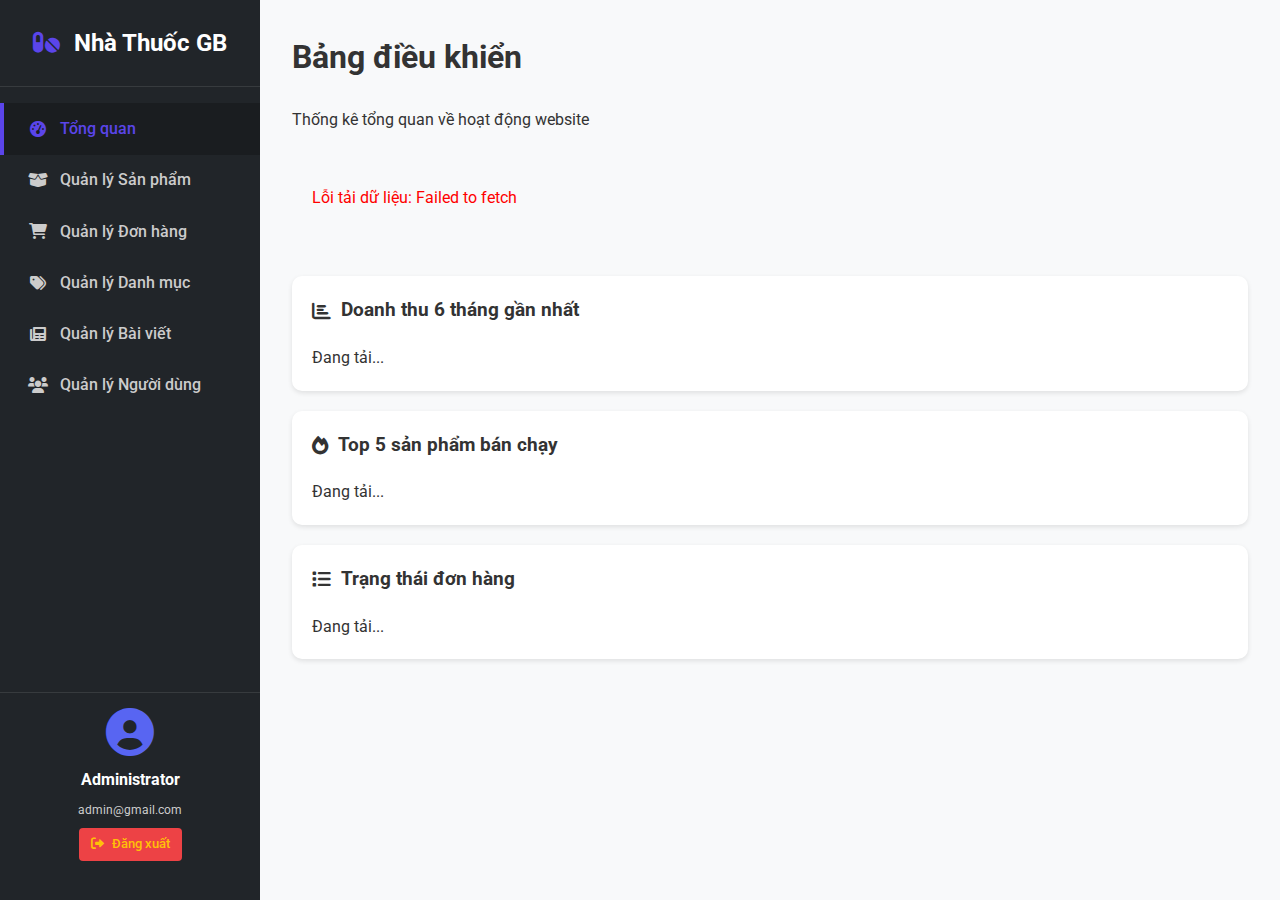
<file: frontend/admin/index.html>
<!DOCTYPE html>
<html lang="vi">
  <head>
    <meta charset="UTF-8" />
    <meta name="viewport" content="width=device-width, initial-scale=1.0" />
    <title>Dashboard - Quản trị Nhà Thuốc GB</title>
    <link
      rel="stylesheet"
      href="https://cdnjs.cloudflare.com/ajax/libs/font-awesome/6.0.0-beta3/css/all.min.css"
    />
    <link rel="stylesheet" href="../assets/css/admin.css?v=1.2" />

    <style>
      /* ===== Dashboard Stat Cards ===== */
      .dashboard-stats {
        display: flex;
        flex-wrap: wrap;
        gap: 20px;
        margin-bottom: 30px;
      }

      .stat-card {
        flex: 1 1 200px;
        display: flex;
        align-items: center;
        background: #fff;
        padding: 15px 20px;
        border-radius: 10px;
        box-shadow: 0 2px 5px rgba(0, 0, 0, 0.1);
        gap: 15px;
      }

      .stat-card .stat-icon {
        font-size: 2.5rem;
        color: #3498db;
        min-width: 50px;
        text-align: center;
      }

      .stat-card.stat-orders .stat-icon {
        color: #e67e22;
      }
      .stat-card.stat-users .stat-icon {
        color: #9b59b6;
      }
      .stat-card.stat-revenue .stat-icon {
        color: #2ecc71;
      }

      .stat-card .stat-info {
        display: flex;
        flex-direction: column;
        justify-content: center;
      }

      .stat-card .stat-info h3 {
        margin: 0;
        font-size: 1.6rem;
        line-height: 1;
        font-weight: bold;
      }

      .stat-card .stat-info p {
        margin: 0;
        font-size: 0.9rem;
        color: #777;
      }

      /* ===== Dashboard Cards ===== */
      .dashboard-card {
        background: #fff;
        border-radius: 10px;
        padding: 20px;
        margin-bottom: 20px;
        box-shadow: 0 2px 5px rgba(0, 0, 0, 0.1);
      }

      .dashboard-card h3 {
        margin-top: 0;
        display: flex;
        align-items: center;
        gap: 10px;
      }

      /* Simple chart */
      .simple-chart .chart-row {
        display: flex;
        align-items: center;
        margin-bottom: 8px;
      }

      .chart-label {
        width: 80px;
      }

      .chart-bar-container {
        flex: 1;
        background: #f0f0f0;
        height: 20px;
        border-radius: 10px;
        margin: 0 10px;
        overflow: hidden;
      }

      .chart-bar {
        height: 100%;
        background: #3498db;
      }

      .chart-value {
        width: 120px;
        text-align: right;
        font-size: 0.9rem;
      }

      /* Top products */
      .top-products-list {
        display: flex;
        flex-direction: column;
        gap: 10px;
      }

      .top-product-item {
        display: flex;
        align-items: center;
        gap: 10px;
      }

      .top-product-item .rank {
        width: 30px;
        font-weight: bold;
      }

      .top-product-item .product-info h4 {
        margin: 0;
        font-size: 1rem;
      }

      .top-product-item .product-info p {
        margin: 0;
        font-size: 0.85rem;
        color: #777;
      }

      /* Orders status */
      .orders-status-list {
        display: flex;
        flex-wrap: wrap;
        gap: 15px;
      }

      .status-item {
        display: flex;
        align-items: center;
        gap: 5px;
        padding: 5px 10px;
        background: #f9f9f9;
        border-radius: 6px;
        font-size: 0.9rem;
      }

      .status-item i {
        font-size: 1.2rem;
      }
      .status-count {
        font-weight: bold;
        margin-left: 5px;
      }
    </style>

    <script>
      const API_URL = "http://nhom50.itimit.id.vn/nhathuocgb/backend/api";
    </script>
  </head>
  <body class="admin-dashboard">
    <aside class="admin-sidebar">
      <div class="admin-sidebar-header">
        <a href="index.html">
          <i class="fas fa-pills"></i>
          <span>Nhà Thuốc GB</span>
        </a>
      </div>
      <ul class="admin-nav">
        <li>
          <a href="index.html" class="active"
            ><i class="fas fa-tachometer-alt"></i> Tổng quan</a
          >
        </li>
        <li>
          <a href="products.html"
            ><i class="fas fa-box-open"></i> Quản lý Sản phẩm</a
          >
        </li>
        <li>
          <a href="orders.html"
            ><i class="fas fa-shopping-cart"></i> Quản lý Đơn hàng</a
          >
        </li>
        <li>
          <a href="categories.html"
            ><i class="fas fa-tags"></i> Quản lý Danh mục</a
          >
        </li>
        <li>
          <a href="posts.html"
            ><i class="fas fa-newspaper"></i> Quản lý Bài viết</a
          >
        </li>
        <li>
          <a href="users.html"
            ><i class="fas fa-users"></i> Quản lý Người dùng</a
          >
        </li>
      </ul>
      <div class="admin-user-info" id="admin-sidebar-user">
        <div class="user-avatar">
          <i class="fas fa-user-circle"></i>
        </div>
        <div class="user-details">
          <p class="user-name"><strong>Administrator</strong></p>
          <p class="user-email">admin@gmail.com</p>
          <a href="login.html" class="logout-btn"
            ><i class="fas fa-sign-out-alt"></i> Đăng xuất</a
          >
        </div>
      </div>
    </aside>

    <main class="admin-main-content" id="admin-dashboard">
      <h1>Bảng điều khiển</h1>
      <p>Thống kê tổng quan về hoạt động website</p>

      <!-- Thống kê tổng quan -->
      <div class="dashboard-stats" id="dashboard-stats">
        <div class="loading">Đang tải thống kê...</div>
      </div>

      <!-- Chi tiết thống kê -->
      <div class="dashboard-details">
        <!-- Doanh thu -->
        <div class="dashboard-card">
          <h3><i class="fas fa-chart-bar"></i> Doanh thu 6 tháng gần nhất</h3>
          <div id="revenue-chart"><div class="loading">Đang tải...</div></div>
        </div>

        <!-- Sản phẩm bán chạy -->
        <div class="dashboard-card">
          <h3><i class="fas fa-fire"></i> Top 5 sản phẩm bán chạy</h3>
          <div id="top-products"><div class="loading">Đang tải...</div></div>
        </div>

        <!-- Đơn hàng theo trạng thái -->
        <div class="dashboard-card">
          <h3><i class="fas fa-list"></i> Trạng thái đơn hàng</h3>
          <div id="orders-status"><div class="loading">Đang tải...</div></div>
        </div>
      </div>
    </main>

    <!-- JS dashboard -->
    <script>
      async function apiFetch(url, options = {}) {
        options.credentials = "include";
        return fetch(url, options);
      }

      document.addEventListener("DOMContentLoaded", async () => {
        await loadDashboard();
      });

      async function loadDashboard() {
        try {
          const response = await apiFetch(`${API_URL}/dashboard.php`);
          const result = await response.json();

          if (result.status === "success") {
            displayDashboardStats(result.data);
            displayRevenueChart(result.data.revenueByMonth);
            displayTopProducts(result.data.topProducts);
            displayOrdersStatus(result.data.ordersByStatus);
          } else {
            throw new Error(result.message);
          }
        } catch (error) {
          console.error("Lỗi tải dashboard:", error);
          document.getElementById("dashboard-stats").innerHTML =
            '<p style="color: red; padding: 20px;">Lỗi tải dữ liệu: ' +
            error.message +
            "</p>";
        }
      }

      function displayDashboardStats(data) {
        const statsContainer = document.getElementById("dashboard-stats");
        if (!statsContainer) return;

        statsContainer.innerHTML = `
          <div class="stat-card stat-products">
            <div class="stat-icon"><i class="fas fa-pills"></i></div>
            <div class="stat-info"><h3>${
              data.totalProducts || 0
            }</h3><p>Sản phẩm</p></div>
          </div>
          <div class="stat-card stat-orders">
            <div class="stat-icon"><i class="fas fa-shopping-cart"></i></div>
            <div class="stat-info"><h3>${
              data.totalOrders || 0
            }</h3><p>Đơn hàng</p></div>
          </div>
          <div class="stat-card stat-users">
            <div class="stat-icon"><i class="fas fa-users"></i></div>
            <div class="stat-info"><h3>${
              data.totalUsers || 0
            }</h3><p>Khách hàng</p></div>
          </div>
          <div class="stat-card stat-revenue">
            <div class="stat-icon"><i class="fas fa-dollar-sign"></i></div>
            <div class="stat-info"><h3>${formatCurrency(
              data.totalRevenue || 0
            )}</h3><p>Doanh thu</p></div>
          </div>
        `;
      }

      function displayRevenueChart(revenueData) {
        const container = document.getElementById("revenue-chart");
        if (!container) return;
        if (!revenueData || revenueData.length === 0) {
          container.innerHTML = "<p>Chưa có dữ liệu doanh thu</p>";
          return;
        }
        const maxRevenue = Math.max(
          ...revenueData.map((x) => parseFloat(x.revenue))
        );
        let html = '<div class="simple-chart">';
        revenueData.forEach((item) => {
          const percent =
            maxRevenue > 0 ? (parseFloat(item.revenue) / maxRevenue) * 100 : 0;
          html += `
            <div class="chart-row">
              <div class="chart-label">${item.month}</div>
              <div class="chart-bar-container">
                <div class="chart-bar" style="width: ${percent}%"></div>
              </div>
              <div class="chart-value">${formatCurrency(item.revenue)}</div>
            </div>`;
        });
        html += "</div>";
        container.innerHTML = html;
      }

      function displayTopProducts(products) {
        const container = document.getElementById("top-products");
        if (!products || products.length === 0) {
          container.innerHTML = "<p>Chưa có dữ liệu</p>";
          return;
        }
        let html = '<div class="top-products-list">';
        products.forEach((p, i) => {
          html += `
            <div class="top-product-item">
              <span class="rank">#${i + 1}</span>
              <div class="product-info">
                <h4>${p.name}</h4>
                <p>Đã bán: ${p.total_sold} sản phẩm</p>
              </div>
            </div>`;
        });
        html += "</div>";
        container.innerHTML = html;
      }

      function displayOrdersStatus(ordersStatus) {
        const container = document.getElementById("orders-status");
        if (!ordersStatus || ordersStatus.length === 0) {
          container.innerHTML = "<p>Chưa có đơn hàng</p>";
          return;
        }

        const statusMap = {
          pending: { label: "Chờ xử lý", icon: "clock", color: "#ffa500" },
          confirmed: {
            label: "Đã xác nhận",
            icon: "check-circle",
            color: "#4CAF50",
          },
          shipping: { label: "Đang giao", icon: "truck", color: "#2196F3" },
          completed: {
            label: "Hoàn thành",
            icon: "check-double",
            color: "#4CAF50",
          },
          cancelled: {
            label: "Đã hủy",
            icon: "times-circle",
            color: "#f44336",
          },
        };

        let html = '<div class="orders-status-list">';
        ordersStatus.forEach((item) => {
          const s = statusMap[item.status] || {
            label: item.status,
            icon: "info-circle",
            color: "#999",
          };
          html += `
            <div class="status-item">
              <i class="fas fa-${s.icon}" style="color: ${s.color}"></i>
              <span class="status-label">${s.label}</span>
              <span class="status-count">${item.count}</span>
            </div>`;
        });
        html += "</div>";
        container.innerHTML = html;
      }

      function formatCurrency(amount) {
        return new Intl.NumberFormat("vi-VN", {
          style: "currency",
          currency: "VND",
        }).format(amount);
      }
    </script>
  </body>
</html>
</file>
<file: frontend/assets/css/admin.css>
/* frontend/assets/css/admin.css (Bản Hoàn Chỉnh - Sửa lỗi Modal bị cắt) */
@import url("https://fonts.googleapis.com/css2?family=Roboto:wght@300;400;500;700&display=swap");

:root {
  --primary-color: #5b45ea;
  --secondary-color: #6c757d;
  --accent-color: #28a745;
  --text-color: #333;
  --light-bg: #f8f9fa;
  --dark-bg: #212529;
  --border-color: #dee2e6;
}

body {
  font-family: "Roboto", sans-serif;
  margin: 0;
  line-height: 1.6;
  color: var(--text-color);
  background-color: var(--light-bg);
}
a {
  text-decoration: none;
  color: var(--primary-color);
}
a:hover {
  color: #4a37c0;
}
.text-center {
  text-align: center !important;
}
.error-message {
  color: red;
}
.required {
  color: red;
  margin-left: 3px;
}

/* ==================
   TRANG ĐĂNG NHẬP ADMIN
   ================== */
.admin-login-container {
  display: flex;
  align-items: center;
  justify-content: center;
  min-height: 100vh;
  padding: 2rem;
  box-sizing: border-box;
}
.auth-form {
  max-width: 400px;
  width: 100%;
  margin: 0 auto;
  padding: 2rem;
  background-color: #fff;
  border: 1px solid var(--border-color);
  border-radius: 10px;
  box-shadow: 0 4px 15px rgba(0, 0, 0, 0.08);
}
.auth-form h2 {
  text-align: center;
  color: var(--text-color);
  margin-top: 0;
  margin-bottom: 0.5rem;
}
.auth-form h2::after {
  display: none;
}
.auth-form p {
  text-align: center;
  margin-bottom: 1.5rem;
  color: var(--secondary-color);
}
.form-group {
  margin-bottom: 1.25rem;
}
.form-group label {
  display: block;
  font-weight: 500;
  margin-bottom: 0.5rem;
}
.form-group input,
.form-group textarea,
.form-group select {
  width: 100%;
  padding: 0.75rem;
  font-size: 1rem;
  border: 1px solid var(--border-color);
  border-radius: 5px;
  box-sizing: border-box;
  font-family: "Roboto", sans-serif;
}
.btn {
  display: inline-block;
  padding: 0.75rem 1.5rem;
  border-radius: 5px;
  font-weight: 500;
  cursor: pointer;
  transition: all 0.3s ease;
}
.btn-primary {
  background-color: var(--primary-color);
  color: #fff;
  border: 1px solid var(--primary-color);
}
.btn-primary:hover {
  background-color: #4a37c0;
  border-color: #4a37c0;
}
.btn-outline-primary {
  background-color: transparent;
  color: var(--primary-color);
  border: 1px solid var(--primary-color);
}
.btn-outline-primary:hover {
  background-color: var(--primary-color);
  color: #fff;
}
.btn-sm {
  padding: 0.25rem 0.5rem;
  font-size: 0.875rem;
}
.btn-full {
  width: 100%;
  padding: 0.8rem;
  font-size: 1.1rem;
}
.form-message {
  text-align: center;
  font-weight: 500;
  margin-bottom: 1rem;
  min-height: 1.2em;
  color: red;
}

/* ==================
   LAYOUT CHUNG TRANG ADMIN
   ================== */
body.admin-dashboard {
  display: flex;
  min-height: 100vh;
}
.admin-sidebar {
  width: 260px;
  background-color: var(--dark-bg);
  color: #fff;
  padding: 1.5rem 0;
  flex-shrink: 0;
  display: flex;
  flex-direction: column;
}
.admin-sidebar-header {
  padding: 0 1.5rem 1.5rem 1.5rem;
  border-bottom: 1px solid rgba(255, 255, 255, 0.1);
  text-align: center;
}
.admin-sidebar-header a {
  font-size: 1.5rem;
  font-weight: 700;
  color: #fff;
  text-decoration: none;
}
.admin-sidebar-header a i {
  color: var(--primary-color);
  margin-right: 0.5rem;
}
.admin-nav {
  list-style: none;
  padding: 0;
  margin: 1rem 0;
  flex-grow: 1;
}
.admin-nav li a {
  display: flex;
  align-items: center;
  padding: 0.8rem 1.5rem;
  color: #ccc;
  text-decoration: none;
  font-weight: 500;
  border-left: 4px solid transparent;
  transition: all 0.3s ease;
}
.admin-nav li a:hover {
  background-color: rgba(255, 255, 255, 0.05);
  color: #fff;
}
.admin-nav li a.active {
  background-color: rgba(0, 0, 0, 0.2);
  color: var(--primary-color);
  border-left-color: var(--primary-color);
}
.admin-nav li a i {
  margin-right: 0.75rem;
  width: 20px;
  text-align: center;
}
.admin-user-info {
  padding: 15px;
  border-top: 1px solid rgba(255, 255, 255, 0.1);
  margin-top: auto;
}
.admin-user-info p {
  margin: 0 0 0.5rem 0;
  color: #ccc;
}
.admin-user-info p strong {
  color: #fff;
}
.admin-user-info a {
  color: #ffc107;
  text-decoration: none;
  font-weight: 500;
}
.admin-user-info a:hover {
  text-decoration: underline;
}
.admin-main-content {
  flex-grow: 1;
  padding: 2rem;
  overflow-y: auto;
}
.admin-main-content h1 {
  font-size: 2rem;
  margin-top: 0;
  margin-bottom: 1.5rem;
  color: var(--text-color);
}
.admin-main-content h1::after {
  display: none;
}
.admin-page-header {
  display: flex;
  justify-content: space-between;
  align-items: center;
  margin-bottom: 1.5rem;
}

/* ==================
   CSS TRANG QUẢN LÝ
   ================== */
.admin-table-container {
  background-color: #fff;
  border-radius: 8px;
  box-shadow: 0 4px 15px rgba(0, 0, 0, 0.05);
  overflow-x: auto;
}
.admin-table {
  width: 100%;
  border-collapse: collapse;
}
.admin-table th,
.admin-table td {
  padding: 0.8rem 1rem;
  border-bottom: 1px solid var(--border-color);
  text-align: left;
  font-size: 0.9rem;
  vertical-align: middle;
}
.admin-table th {
  background-color: var(--light-bg);
  font-weight: 500;
  color: var(--secondary-color);
  white-space: nowrap;
}
.admin-table td {
  color: var(--text-color);
}
.admin-table td .product-image-thumb {
  width: 50px;
  height: 50px;
  object-fit: contain;
  border: 1px solid var(--border-color);
  border-radius: 4px;
  background-color: #fdfdfd;
}
.admin-table td .status-dot {
  display: inline-block;
  width: 10px;
  height: 10px;
  border-radius: 50%;
  margin-right: 5px;
}
.admin-table td .status-dot.active {
  background-color: var(--accent-color);
}
.admin-table td .status-dot.inactive {
  background-color: var(--secondary-color);
}
.admin-table .action-buttons {
  display: flex;
  gap: 0.5rem;
  white-space: nowrap;
}
.btn-edit {
  color: var(--primary-color);
}
.btn-delete {
  color: #dc3545;
}
.btn-edit,
.btn-delete {
  background: none;
  border: none;
  cursor: pointer;
  font-size: 1.1rem;
  padding: 0.25rem;
}
.btn-edit:hover {
  color: #4a37c0;
}
.btn-delete:hover {
  color: #a71d2a;
}
.order-status {
  padding: 0.25rem 0.6rem;
  border-radius: 15px;
  font-size: 0.8rem;
  font-weight: 500;
  color: #fff;
  white-space: nowrap;
  display: inline-block;
}
.order-status.status-pending {
  background-color: #ffc107;
  color: #333;
}
.order-status.status-confirmed {
  background-color: #17a2b8;
}
.order-status.status-shipping {
  background-color: #007bff;
}
.order-status.status-completed {
  background-color: var(--accent-color);
}
.order-status.status-cancelled {
  background-color: var(--secondary-color);
}

/* ==================
   MODAL (POPUP) - ĐÃ SỬA LỖI BỊ CẮT (FIXED)
   ================== */
.admin-modal {
  position: fixed;
  z-index: 1001;
  left: 0;
  top: 0;
  width: 100%;
  height: 100%;
  overflow-y: auto; /* Cho phép cuộn KHI NỘI DUNG DÀI */
  background-color: rgba(0, 0, 0, 0.4);
  padding: 3rem 1rem; /* Tạo khoảng hở trên/dưới/trái/phải */
  box-sizing: border-box;
  display: flex; /* Kích hoạt Flexbox */
  justify-content: center; /* Căn giữa modal theo chiều ngang */
  align-items: flex-start; /* Căn modal lên trên cùng (để padding-top 3rem có tác dụng) */
}
.modal-content {
  background-color: #fff;
  border-radius: 8px;
  box-shadow: 0 5px 20px rgba(0, 0, 0, 0.2);
  width: 90%;
  max-width: 700px;
  position: relative;
  animation: modalFadeIn 0.3s ease-out;
  margin: 0; /* Bỏ margin: auto cũ, flex sẽ tự căn giữa ngang */
  /* margin-bottom: 3rem; <-- Bị thay thế bởi padding: 3rem của cha */
}
/* HẾT SỬA LỖI MODAL */

@keyframes modalFadeIn {
  from {
    transform: translateY(-30px);
    opacity: 0;
  }
  to {
    transform: translateY(0);
    opacity: 1;
  }
}
.modal-close {
  position: absolute;
  top: 10px;
  right: 20px;
  color: var(--secondary-color);
  font-size: 2rem;
  font-weight: bold;
  cursor: pointer;
}
.modal-close:hover {
  color: var(--text-color);
}
/* Đặt chiều rộng nhỏ hơn cho modal danh mục */
#category-modal .modal-content {
  max-width: 500px;
}
#category-modal #modal-title {
  text-align: center;
  font-size: 1.5rem;
  padding-bottom: 1.5rem;
  border-bottom: 1px solid var(--border-color);
}
#category-modal #category-form {
  padding: 1.5rem 2rem 2rem 2rem;
}

/* FORM BÊN TRONG MODAL */
#product-form,
#category-form {
  padding: 2rem 2.5rem;
}
#product-form h2,
#category-form h2 {
  text-align: left;
  margin-top: 0;
  margin-bottom: 2rem;
}
#product-form .form-group,
#category-form .form-group {
  margin-bottom: 1.25rem;
}
#product-form .form-group label,
#category-form .form-group label {
  font-weight: 500;
}
#product-form .form-group input,
#product-form .form-group textarea,
#product-form .form-group select,
#category-form .form-group input,
#category-form .form-group textarea,
#category-form .form-group select {
  width: 100%;
  padding: 0.75rem;
  font-size: 1rem;
  border: 1px solid var(--border-color);
  border-radius: 5px;
  box-sizing: border-box;
}
#product-form textarea,
#category-form textarea {
  resize: vertical;
}
#image-preview-container {
  margin-top: 1rem;
}
#image-preview {
  max-width: 100px;
  max-height: 100px;
  border: 1px solid var(--border-color);
  border-radius: 4px;
  object-fit: contain;
}
.form-group-checkbox-row {
  display: flex;
  gap: 2rem;
  margin-bottom: 1.25rem;
}
.form-group-checkbox {
  display: flex;
  align-items: center;
}
.form-group-checkbox input[type="checkbox"] {
  width: auto;
  margin-right: 0.5rem;
}
.form-group-checkbox label {
  margin-bottom: 0;
  font-weight: normal;
}
.address-row {
  display: grid;
  grid-template-columns: 1fr 1fr;
  gap: 1rem;
}

/* CSS CHI TIẾT ĐƠN HÀNG (Admin) */
.admin-order-detail-container {
  background-color: #fff;
  padding: 2rem;
  border-radius: 8px;
  box-shadow: 0 4px 15px rgba(0, 0, 0, 0.08);
  margin-top: 1.5rem;
}
.order-summary-header {
  display: flex;
  justify-content: space-between;
  align-items: flex-start;
  flex-wrap: wrap;
  margin-bottom: 1.5rem;
  padding-bottom: 1rem;
  border-bottom: 1px solid var(--border-color);
}
.order-summary-header p {
  margin: 0.3rem 0;
  font-size: 0.95rem;
}
.order-summary-header strong {
  color: var(--text-color);
}
.order-summary-header .order-status {
  display: inline-block;
}
.order-detail-grid {
  display: grid;
  grid-template-columns: 1fr 1fr;
  gap: 2rem;
  margin-bottom: 2rem;
  padding-bottom: 1.5rem;
  border-bottom: 1px solid var(--border-color);
}
.order-section h4 {
  font-size: 1.2rem;
  color: var(--primary-color);
  margin-bottom: 1rem;
  border-bottom: 2px solid var(--primary-color);
  padding-bottom: 0.5rem;
  display: inline-block;
}
.order-section p {
  font-size: 0.95rem;
  color: #555;
  margin-bottom: 0.6rem;
  line-height: 1.7;
}
.order-section p strong {
  color: var(--text-color);
  min-width: 110px;
  display: inline-block;
}
.order-grand-total {
  font-size: 1.2rem;
  font-weight: bold;
  color: var(--primary-color);
}
.order-items-table {
  width: 100%;
  border-collapse: collapse;
  margin-top: 1rem;
}
.order-items-table th,
.order-items-table td {
  padding: 0.8rem 1rem;
  text-align: left;
  border-bottom: 1px solid var(--border-color);
  font-size: 0.9rem;
  vertical-align: middle;
}
.order-items-table th {
  background-color: var(--light-bg);
  font-weight: 500;
  color: var(--secondary-color);
}
.order-items-table td.product-info {
  display: flex;
  align-items: center;
}
.order-items-table td.product-info img {
  margin-right: 1rem;
  border: 1px solid var(--border-color);
  border-radius: 4px;
  width: 50px;
  height: 50px;
  object-fit: contain;
}
.order-items-table td.product-info span {
  font-weight: 500;
  color: var(--text-color);
}
.order-items-table td:last-child {
  font-weight: bold;
}
.order-actions {
  margin-top: 2rem;
  text-align: right;
}
.status-update-form {
  padding: 1.5rem;
  background-color: var(--light-bg);
  border-radius: 8px;
}
.status-update-form .form-group {
  display: flex;
  align-items: center;
  gap: 1rem;
  margin-bottom: 0;
}
.status-update-form label {
  margin-bottom: 0;
}
.status-update-form select {
  width: auto;
  min-width: 200px;
}

/* Dashboard Stats */
.dashboard-stats {
  display: grid;
  grid-template-columns: repeat(auto-fit, minmax(250px, 1fr));
  gap: 20px;
  margin-bottom: 30px;
}

.stat-card {
  background: white;
  padding: 20px;
  border-radius: 8px;
  box-shadow: 0 2px 4px rgba(0, 0, 0, 0.1);
  display: flex;
  align-items: center;
  gap: 15px;
}

.stat-icon {
  width: 60px;
  height: 60px;
  border-radius: 50%;
  display: flex;
  align-items: center;
  justify-content: center;
  font-size: 24px;
  color: white;
}

.stat-icon.bg-blue {
  background: #3498db;
}
.stat-icon.bg-green {
  background: #2ecc71;
}
.stat-icon.bg-orange {
  background: #e67e22;
}
.stat-icon.bg-purple {
  background: #9b59b6;
}

.stat-details h3 {
  margin: 0;
  font-size: 28px;
  color: #2c3e50;
}

.stat-details p {
  margin: 5px 0 0;
  color: #7f8c8d;
  font-size: 14px;
}

/* Dashboard Section */
.dashboard-section {
  background: white;
  padding: 20px;
  border-radius: 8px;
  box-shadow: 0 2px 4px rgba(0, 0, 0, 0.1);
  margin-bottom: 20px;
}

.dashboard-section h2 {
  margin: 0 0 15px;
  font-size: 20px;
  color: #2c3e50;
}

/* Badge styles */
.badge {
  padding: 4px 8px;
  border-radius: 4px;
  font-size: 12px;
  font-weight: 600;
}

.badge-success {
  background: #d4edda;
  color: #155724;
}
.badge-warning {
  background: #fff3cd;
  color: #856404;
}
.badge-danger {
  background: #f8d7da;
  color: #721c24;
}
.badge-info {
  background: #d1ecf1;
  color: #0c5460;
}
.badge-primary {
  background: #cce5ff;
  color: #004085;
}
.badge-secondary {
  background: #e2e3e5;
  color: #383d41;
}

/* User info sidebar */
.admin-user-info {
  padding: 15px;
  border-top: 1px solid rgba(255, 255, 255, 0.1);
  margin-top: auto;
}

.user-avatar {
  text-align: center;
  margin-bottom: 10px;
}

.user-avatar i {
  font-size: 48px;
  color: #5865f2;
}

.user-details {
  text-align: center;
}

.user-name {
  font-weight: 500;
  margin-bottom: 4px;
  color: #fff;
}

.user-email {
  font-size: 12px;
  color: rgba(255, 255, 255, 0.6);
  margin-bottom: 10px;
}

.logout-btn {
  display: inline-block;
  padding: 6px 12px;
  background: #ed4245;
  color: #fff;
  border-radius: 4px;
  text-decoration: none;
  font-size: 13px;
  transition: background 0.3s;
}

.logout-btn:hover {
  background: #c03537;
}

.logout-btn i {
  margin-right: 5px;
}

/* Loading spinner */
.loading-spinner {
  text-align: center;
  padding: 20px;
  color: #7f8c8d;
}

.error-message {
  text-align: center;
  padding: 20px;
  color: #e74c3c;
}

/* ===== MODAL STYLES ===== */
#post-modal.modal,
#product-modal.modal,
#category-modal.modal {
  display: none;
  position: fixed;
  z-index: 9999;
  left: 0;
  top: 0;
  width: 100%;
  height: 100%;
  background-color: rgba(0, 0, 0, 0.5);
  backdrop-filter: blur(3px);
  overflow-y: auto;
}

#post-modal .modal-content,
#product-modal .modal-content,
#category-modal .modal-content {
  background-color: #ffffff;
  margin: 3% auto;
  padding: 0;
  width: 90%;
  max-width: 900px;
  border-radius: 12px;
  box-shadow: 0 8px 32px rgba(0, 0, 0, 0.15);
  overflow: hidden;
}

/* Modal Header - QUAN TRỌNG */
#post-modal .modal-header,
#product-modal .modal-header,
#category-modal .modal-header {
  background: linear-gradient(135deg, #667eea 0%, #764ba2 100%);
  padding: 20px 25px;
  color: white;
  display: flex;
  justify-content: space-between;
  align-items: center;
}

#post-modal .modal-header h2,
#product-modal .modal-header h2,
#category-modal .modal-header h2 {
  margin: 0;
  font-size: 1.5rem;
  font-weight: 600;
  color: white;
}

/* Nút đóng modal */
.modal-close-btn {
  background: rgba(255, 255, 255, 0.2);
  border: none;
  color: white;
  font-size: 32px;
  font-weight: 300;
  cursor: pointer;
  width: 40px;
  height: 40px;
  border-radius: 50%;
  display: flex;
  align-items: center;
  justify-content: center;
  transition: all 0.3s ease;
  line-height: 1;
  padding: 0;
}

.modal-close-btn:hover {
  background: rgba(255, 255, 255, 0.3);
  transform: rotate(90deg);
}

/* Modal Body */
#post-modal .modal-body,
#product-modal .modal-body,
#category-modal .modal-body {
  padding: 25px;
  max-height: calc(90vh - 160px);
  overflow-y: auto;
}

/* Form Groups */
#post-modal .form-group,
#product-modal .form-group,
#category-modal .form-group {
  margin-bottom: 20px;
}

#post-modal .form-group label,
#product-modal .form-group label,
#category-modal .form-group label {
  display: block;
  margin-bottom: 8px;
  font-weight: 600;
  color: #2c3e50;
  font-size: 0.95rem;
}

#post-modal .form-group input[type="text"],
#post-modal .form-group input[type="file"],
#post-modal .form-group select,
#post-modal .form-group textarea,
#product-modal .form-group input[type="text"],
#product-modal .form-group input[type="number"],
#product-modal .form-group input[type="file"],
#product-modal .form-group select,
#product-modal .form-group textarea,
#category-modal .form-group input[type="text"],
#category-modal .form-group input[type="file"],
#category-modal .form-group select,
#category-modal .form-group textarea {
  width: 100%;
  padding: 12px 15px;
  border: 2px solid #e8ecef;
  border-radius: 8px;
  font-size: 0.95rem;
  transition: all 0.3s ease;
  background-color: #f8f9fa;
}

#post-modal .form-group input:focus,
#post-modal .form-group select:focus,
#post-modal .form-group textarea:focus {
  outline: none;
  border-color: #667eea;
  background-color: #ffffff;
  box-shadow: 0 0 0 4px rgba(102, 126, 234, 0.1);
}

/* Form Row - 2 cột */
#post-modal .form-row {
  display: grid;
  grid-template-columns: 1fr 1fr;
  gap: 20px;
  margin-bottom: 20px;
}

/* Modal Footer */
#post-modal .modal-footer,
#product-modal .modal-footer,
#category-modal .modal-footer {
  padding: 20px 25px;
  background-color: #f8f9fa;
  border-top: 1px solid #e8ecef;
  display: flex;
  justify-content: flex-end;
  gap: 12px;
}

#post-modal .modal-footer .btn,
#product-modal .modal-footer .btn,
#category-modal .modal-footer .btn {
  padding: 12px 28px;
  font-size: 0.95rem;
  font-weight: 600;
  border-radius: 8px;
  cursor: pointer;
  transition: all 0.3s ease;
  border: none;
  display: inline-flex;
  align-items: center;
  gap: 8px;
}

#post-modal .modal-footer .btn-primary {
  background: linear-gradient(135deg, #667eea 0%, #764ba2 100%);
  color: white;
}

#post-modal .modal-footer .btn-primary:hover {
  transform: translateY(-2px);
  box-shadow: 0 6px 20px rgba(102, 126, 234, 0.4);
}

#post-modal .modal-footer .btn-secondary {
  background-color: #6c757d;
  color: white;
}

/* Chart Container */
.chart-container {
  padding: 10px 0;
}

.chart-row {
  display: grid;
  grid-template-columns: 80px 1fr 150px;
  gap: 15px;
  align-items: center;
  margin-bottom: 15px;
}

.chart-row .month {
  font-size: 14px;
  font-weight: 600;
  color: #666;
}

.bar-bg {
  background: linear-gradient(90deg, #f0f0f0, #e0e0e0);
  height: 30px;
  border-radius: 15px;
  overflow: hidden;
  box-shadow: inset 0 2px 4px rgba(0, 0, 0, 0.1);
}

.bar {
  background: linear-gradient(90deg, #5865f2, #7289da);
  height: 100%;
  transition: width 0.8s ease;
  border-radius: 15px;
  box-shadow: 0 2px 4px rgba(88, 101, 242, 0.3);
}

.chart-row .value {
  text-align: right;
  font-size: 14px;
  font-weight: 700;
  color: #5865f2;
}

/* Product List - BỎ ẢNH */
.product-list {
  list-style: none;
  padding: 0;
  margin: 0;
}

.product-list li {
  display: flex;
  align-items: center;
  gap: 15px;
  padding: 15px;
  background: #f8f9fa;
  margin-bottom: 10px;
  border-radius: 8px;
  transition: all 0.3s;
}

.product-list li:hover {
  background: #e9ecef;
  transform: translateX(5px);
}

.product-list .rank {
  font-size: 24px;
  font-weight: 700;
  color: #5865f2;
  width: 40px;
  text-align: center;
}

.product-info {
  flex: 1;
}

.product-info strong {
  display: block;
  font-size: 15px;
  color: #333;
  margin-bottom: 5px;
}

.product-info small {
  display: block;
  font-size: 13px;
  color: #666;
}

/* Status List */
.status-list {
  list-style: none;
  padding: 0;
  margin: 0;
}

.status-list li {
  display: flex;
  align-items: center;
  gap: 10px;
  padding: 12px 15px;
  background: #f8f9fa;
  margin-bottom: 8px;
  border-radius: 6px;
}

.status-dot {
  width: 12px;
  height: 12px;
  border-radius: 50%;
  display: inline-block;
}

.status-list span {
  flex: 1;
  color: #666;
}

.status-list strong {
  color: #5865f2;
  font-size: 18px;
  font-weight: 700;
}
</file>
